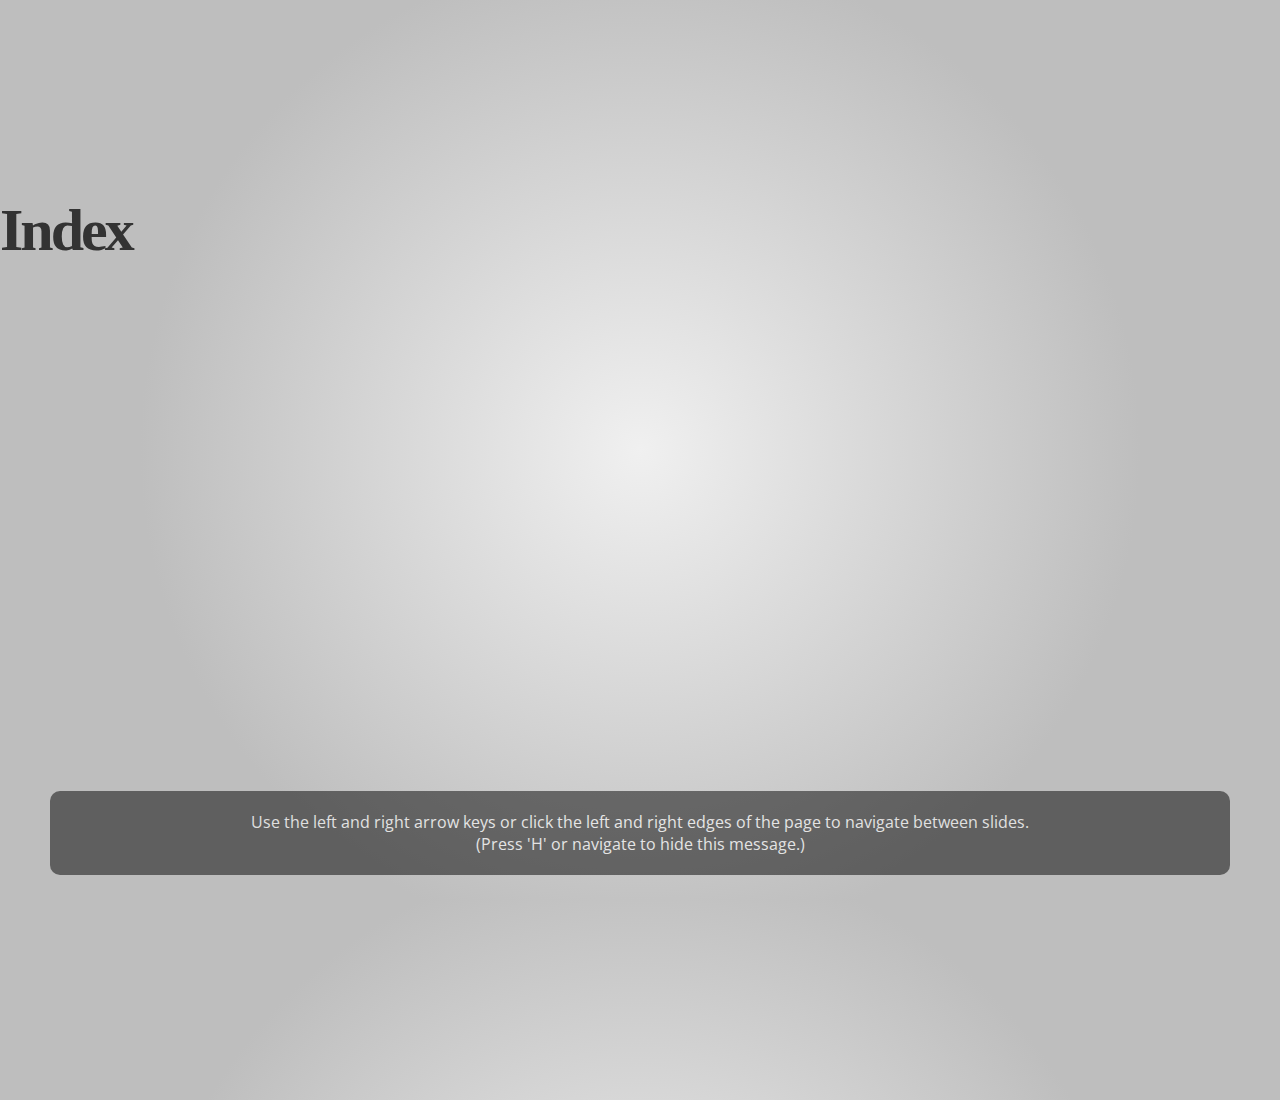
<file: genindex.html>
<!DOCTYPE html>
<html>
  <head>
    <title>Index</title>
    <meta name="description" content="PyCon JP 2017 の発表資料です。Pythonにおける並行/非同期処理を広く浅くまとめて紹介します。本セッションでは並行/非同期処理に触れる際に頻出するトピックを Pythonコード/ライブラリの話を交えながら、紹介していきます。" >
    <link rel="canonical" href="https://tell-k.github.io/pyconjp2017" >
    <script>
      var notesEnabled =false;
      var sections = [];
      var titleNotes = [];
    </script>
    <meta charset='utf-8'>

    <meta property="og:title" content="Index">
    <meta property="og:description" content="PyCon JP 2017 の発表資料です。Pythonにおける並行/非同期処理を広く浅くまとめて紹介します。本セッションでは並行/非同期処理に触れる際に頻出するトピックを Pythonコード/ライブラリの話を交えながら、紹介していきます。">
    <meta property="og:image" content="https://tell-k.github.io/pyconjp2017/_static/img/ogp.png">
    <meta property="og:url" content="https://tell-k.github.io/pyconjp2017">
    <meta property="og:site_name" content="github">
    <meta property="og:type" content="article">
    <meta property="article:author" content="https://github.com/tell-k">

    <meta name="twitter:title" content="Index">
    <meta name="twitter:description" content="PyCon JP 2017 の発表資料です。Pythonにおける並行/非同期処理を広く浅くまとめて紹介します。本セッションでは並行/非同期処理に触れる際に頻出するトピックを Pythonコード/ライブラリの話を交えながら、紹介していきます。">
    <meta name="twitter:image" content="https://tell-k.github.io/pyconjp2017/_static/img/ogp.png">
    <meta name="twitter:card" content="summary_large_image"">
    <meta name="twitter:site" content="@github">
    <meta name="twitter:creator" content="@tell_k">

    <link rel="stylesheet" href="_static/pygments.css" type="text/css" />
    <link rel="stylesheet" href="_static/css/notes.css" type="text/css" />
      <script type="text/javascript" src="_static/jquery.js"></script>
      <script type="text/javascript" src="_static/underscore.js"></script>
      <script type="text/javascript" src="_static/language_data.js"></script>
    <script>
    </script>
  </head>
  <body style='display: none'>
    

<h1 id="index">Index</h1>

<div class="genindex-jumpbox">
 
</div>


  </body>
  <div id="help">
      Use the left and right arrow keys or click the left and right
      edges of the page to navigate between slides.<br>
      (Press 'H' or navigate to hide this message.)
  </div>
  <script type="text/javascript" src="_static/js/init.js"></script>
  <script type="text/javascript" src="_static/js/notes.js"></script>
  <script type="text/javascript" src="_static/js/slides.js"></script>
</html>
</file>
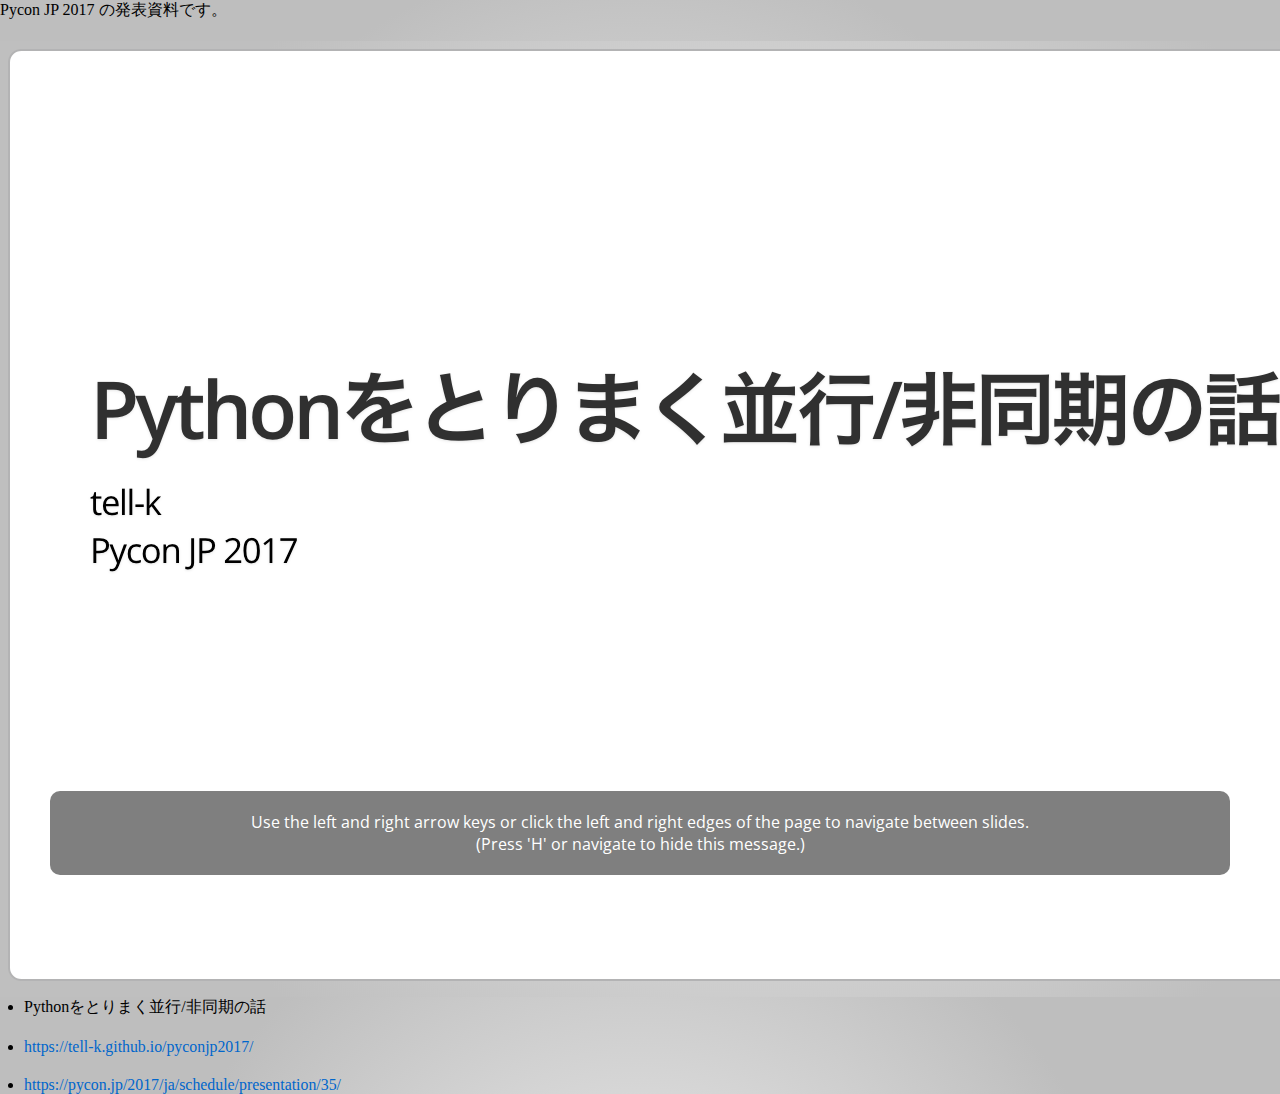
<file: README.html>
<!DOCTYPE html>
<html>
  <head>
    <title>&lt;no title&gt;</title>
    <meta name="description" content="PyCon JP 2017 の発表資料です。Pythonにおける並行/非同期処理を広く浅くまとめて紹介します。本セッションでは並行/非同期処理に触れる際に頻出するトピックを Pythonコード/ライブラリの話を交えながら、紹介していきます。" >
    <link rel="canonical" href="https://tell-k.github.io/pyconjp2017" >
    <script>
      var notesEnabled =false;
      var sections = [];
      var titleNotes = [];
    </script>
    <meta charset='utf-8'>

    <meta property="og:title" content="&lt;no title&gt;">
    <meta property="og:description" content="PyCon JP 2017 の発表資料です。Pythonにおける並行/非同期処理を広く浅くまとめて紹介します。本セッションでは並行/非同期処理に触れる際に頻出するトピックを Pythonコード/ライブラリの話を交えながら、紹介していきます。">
    <meta property="og:image" content="https://tell-k.github.io/pyconjp2017/_static/img/ogp.png">
    <meta property="og:url" content="https://tell-k.github.io/pyconjp2017">
    <meta property="og:site_name" content="github">
    <meta property="og:type" content="article">
    <meta property="article:author" content="https://github.com/tell-k">

    <meta name="twitter:title" content="&lt;no title&gt;">
    <meta name="twitter:description" content="PyCon JP 2017 の発表資料です。Pythonにおける並行/非同期処理を広く浅くまとめて紹介します。本セッションでは並行/非同期処理に触れる際に頻出するトピックを Pythonコード/ライブラリの話を交えながら、紹介していきます。">
    <meta name="twitter:image" content="https://tell-k.github.io/pyconjp2017/_static/img/ogp.png">
    <meta name="twitter:card" content="summary_large_image"">
    <meta name="twitter:site" content="@github">
    <meta name="twitter:creator" content="@tell_k">

    <link rel="stylesheet" href="_static/pygments.css" type="text/css" />
    <link rel="stylesheet" href="_static/css/notes.css" type="text/css" />
      <script type="text/javascript" src="_static/jquery.js"></script>
      <script type="text/javascript" src="_static/underscore.js"></script>
      <script type="text/javascript" src="_static/language_data.js"></script>
    <script>
    </script>
  </head>
  <body style='display: none'>
    
  <p>Pycon JP 2017 の発表資料です。</p>
<img alt="https://tell-k.github.io/pyconjp2017/_static/img/ogp.png" src="https://tell-k.github.io/pyconjp2017/_static/img/ogp.png" />
<ul class="simple">
<li><p>Pythonをとりまく並行/非同期の話</p></li>
<li><p><a class="reference external" href="https://tell-k.github.io/pyconjp2017/">https://tell-k.github.io/pyconjp2017/</a></p></li>
<li><p><a class="reference external" href="https://pycon.jp/2017/ja/schedule/presentation/35/">https://pycon.jp/2017/ja/schedule/presentation/35/</a></p></li>
</ul>


  </body>
  <div id="help">
      Use the left and right arrow keys or click the left and right
      edges of the page to navigate between slides.<br>
      (Press 'H' or navigate to hide this message.)
  </div>
  <script type="text/javascript" src="_static/js/init.js"></script>
  <script type="text/javascript" src="_static/js/notes.js"></script>
  <script type="text/javascript" src="_static/js/slides.js"></script>
</html>
</file>
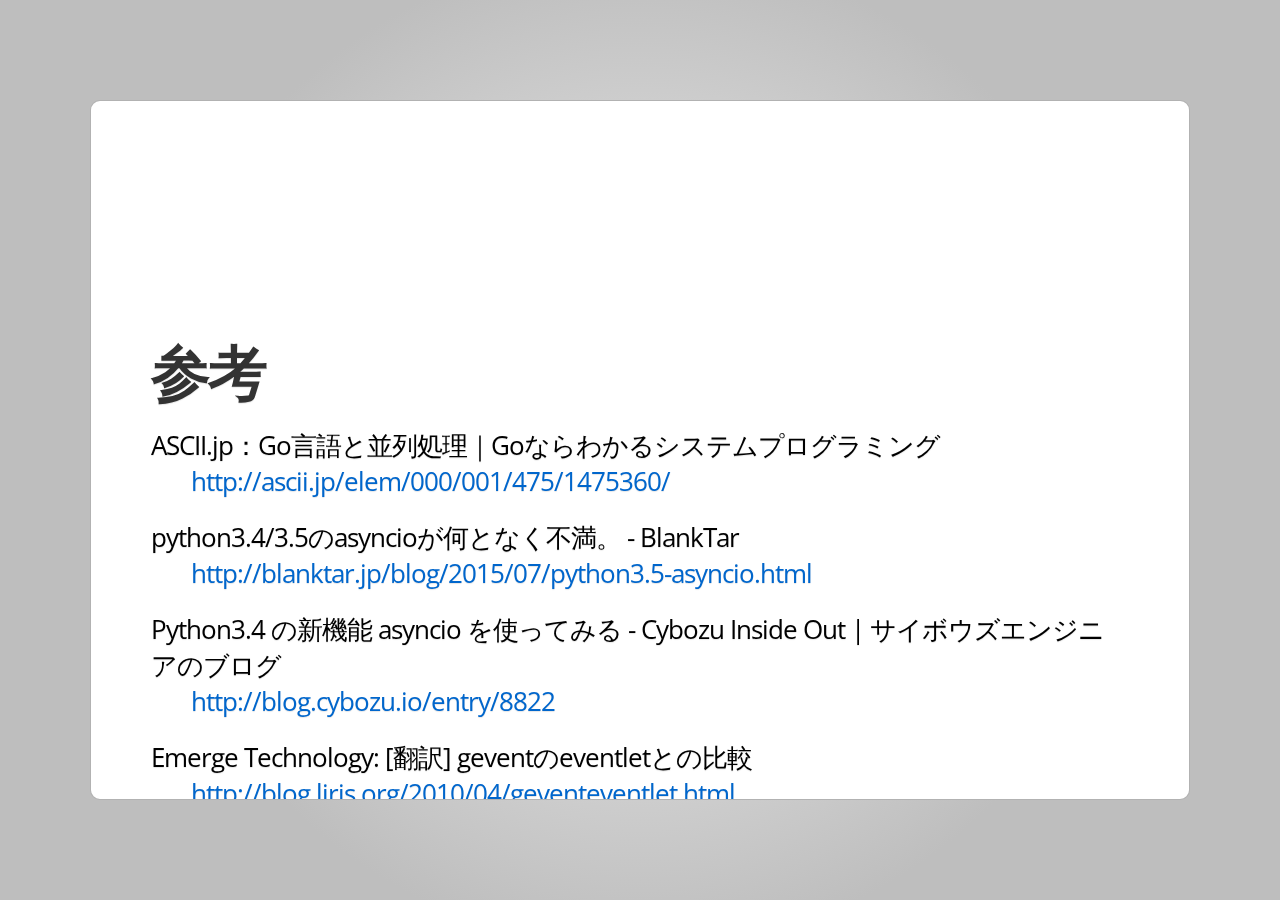
<file: reference.html>
<!DOCTYPE html>
<html>
  <head>
    <title>参考</title>
    <meta name="description" content="PyCon JP 2017 の発表資料です。Pythonにおける並行/非同期処理を広く浅くまとめて紹介します。本セッションでは並行/非同期処理に触れる際に頻出するトピックを Pythonコード/ライブラリの話を交えながら、紹介していきます。" >
    <link rel="canonical" href="https://tell-k.github.io/pyconjp2017" >
    <script>
      var notesEnabled =false;
      var sections = [];
      var titleNotes = [];
    </script>
    <meta charset='utf-8'>

    <meta property="og:title" content="参考">
    <meta property="og:description" content="PyCon JP 2017 の発表資料です。Pythonにおける並行/非同期処理を広く浅くまとめて紹介します。本セッションでは並行/非同期処理に触れる際に頻出するトピックを Pythonコード/ライブラリの話を交えながら、紹介していきます。">
    <meta property="og:image" content="https://tell-k.github.io/pyconjp2017/_static/img/ogp.png">
    <meta property="og:url" content="https://tell-k.github.io/pyconjp2017">
    <meta property="og:site_name" content="github">
    <meta property="og:type" content="article">
    <meta property="article:author" content="https://github.com/tell-k">

    <meta name="twitter:title" content="参考">
    <meta name="twitter:description" content="PyCon JP 2017 の発表資料です。Pythonにおける並行/非同期処理を広く浅くまとめて紹介します。本セッションでは並行/非同期処理に触れる際に頻出するトピックを Pythonコード/ライブラリの話を交えながら、紹介していきます。">
    <meta name="twitter:image" content="https://tell-k.github.io/pyconjp2017/_static/img/ogp.png">
    <meta name="twitter:card" content="summary_large_image"">
    <meta name="twitter:site" content="@github">
    <meta name="twitter:creator" content="@tell_k">

    <link rel="stylesheet" href="_static/pygments.css" type="text/css" />
    <link rel="stylesheet" href="_static/css/notes.css" type="text/css" />
      <script type="text/javascript" src="_static/jquery.js"></script>
      <script type="text/javascript" src="_static/underscore.js"></script>
      <script type="text/javascript" src="_static/language_data.js"></script>
    <script>
    </script>
  </head>
  <body style='display: none'>
    
  <div class="section" id="id1">
<h1>参考<a class="headerlink" href="#id1" title="Permalink to this headline">¶</a></h1>
<dl class="simple">
<dt>ASCII.jp：Go言語と並列処理｜Goならわかるシステムプログラミング</dt><dd><p><a class="reference external" href="http://ascii.jp/elem/000/001/475/1475360/">http://ascii.jp/elem/000/001/475/1475360/</a></p>
</dd>
<dt>python3.4/3.5のasyncioが何となく不満。 - BlankTar</dt><dd><p><a class="reference external" href="http://blanktar.jp/blog/2015/07/python3.5-asyncio.html">http://blanktar.jp/blog/2015/07/python3.5-asyncio.html</a></p>
</dd>
<dt>Python3.4 の新機能 asyncio を使ってみる - Cybozu Inside Out | サイボウズエンジニアのブログ</dt><dd><p><a class="reference external" href="http://blog.cybozu.io/entry/8822">http://blog.cybozu.io/entry/8822</a></p>
</dd>
<dt>Emerge Technology: [翻訳] geventのeventletとの比較</dt><dd><p><a class="reference external" href="http://blog.liris.org/2010/04/geventeventlet.html">http://blog.liris.org/2010/04/geventeventlet.html</a></p>
</dd>
<dt>I/Oを多重化するためのシステムコール(select, poll, epoll, kqueue) - $shibayu36-&gt;blog;</dt><dd><p><a class="reference external" href="http://blog.shibayu36.org/entry/20120101/1325418188">http://blog.shibayu36.org/entry/20120101/1325418188</a></p>
</dd>
<dt>ノンブロッキングI/Oと非同期I/Oの違いを理解する – PAYFORWARD</dt><dd><p><a class="reference external" href="http://blog.takanabe.tokyo/2015/03/26/240/">http://blog.takanabe.tokyo/2015/03/26/240/</a></p>
</dd>
<dt>2015年Webサーバアーキテクチャ序論 - ゆううきブログ</dt><dd><p><a class="reference external" href="http://blog.yuuk.io/entry/2015-webserver-architecture">http://blog.yuuk.io/entry/2015-webserver-architecture</a></p>
</dd>
<dt>どこまで速くできる？ 達人に学ぶPython超高速データ分析～PyData.Tokyo Meetup #4イベントレポート (1/3)：CodeZine（コードジン）</dt><dd><p><a class="reference external" href="https://codezine.jp/article/detail/8687">https://codezine.jp/article/detail/8687</a></p>
</dd>
<dt>Node.jsと非同期I/Oと混乱した私 - shutdown -r now</dt><dd><p><a class="reference external" href="http://d.hatena.ne.jp/forest1040/20110407/1302150936">http://d.hatena.ne.jp/forest1040/20110407/1302150936</a></p>
</dd>
<dt>Pythonで__slots__を使ってメモリを節約 - 西尾泰和のはてなダイアリー</dt><dd><p><a class="reference external" href="http://d.hatena.ne.jp/nishiohirokazu/20121016/1350381252">http://d.hatena.ne.jp/nishiohirokazu/20121016/1350381252</a></p>
</dd>
<dt>pythonで単一プロセス内でマルチスレッドを実行しても対して速くならない… - Yahoo!知恵袋</dt><dd><p><a class="reference external" href="http://detail.chiebukuro.yahoo.co.jp/qa/question_detail/q11114864466">http://detail.chiebukuro.yahoo.co.jp/qa/question_detail/q11114864466</a></p>
</dd>
<dt>async await の仕組みについて、 yield from から await へと見ていく.ipynb · GitHub</dt><dd><p><a class="reference external" href="https://gist.github.com/nakamuray/13be3471ebed1e6845f2a3499e7e9575">https://gist.github.com/nakamuray/13be3471ebed1e6845f2a3499e7e9575</a></p>
</dd>
<dt>GitHub - c-bata/concurrency-in-python: 神戸Pythonの会 ハンズオン資料</dt><dd><p><a class="reference external" href="https://github.com/c-bata/concurrency-in-python">https://github.com/c-bata/concurrency-in-python</a></p>
</dd>
<dt>プロセス、スレッド、ファイバ、タスク、ジョブ、違いを整理してみよう - Schi Heil と叫ぶために</dt><dd><p><a class="reference external" href="http://hiroakiuno.hatenablog.com/entry/20070316/p1">http://hiroakiuno.hatenablog.com/entry/20070316/p1</a></p>
</dd>
<dt>グローバルインタプリタロック(GIL)とは</dt><dd><p><a class="reference external" href="http://hivecolor.com/id/162">http://hivecolor.com/id/162</a></p>
</dd>
<dt>NumPyから最高のパフォーマンスを得る方法 - keisukeのブログ</dt><dd><p><a class="reference external" href="http://kaisk.hatenadiary.com/entry/2015/02/19/224531">http://kaisk.hatenadiary.com/entry/2015/02/19/224531</a></p>
</dd>
<dt>node.jsを支えるlibuvのチュートリアル”uvbook” :イントロダクション - 自由課題</dt><dd><p><a class="reference external" href="http://kimitok.hateblo.jp/entry/2014/03/30/184849">http://kimitok.hateblo.jp/entry/2014/03/30/184849</a></p>
</dd>
<dt>I don’t understand Python’s Asyncio | Armin Ronacher’s Thoughts and Writings</dt><dd><p><a class="reference external" href="http://lucumr.pocoo.org/2016/10/30/i-dont-understand-asyncio/">http://lucumr.pocoo.org/2016/10/30/i-dont-understand-asyncio/</a></p>
</dd>
<dt>pyuvと戯れる - Keep on moving</dt><dd><p><a class="reference external" href="http://masahito.hatenablog.com/entry/20111225/1324829078">http://masahito.hatenablog.com/entry/20111225/1324829078</a></p>
</dd>
<dt>Python asyncio: Future, Task and the Event Loop | Abu Ashraf Masnun</dt><dd><p><a class="reference external" href="http://masnun.com/2015/11/20/python-asyncio-future-task-and-the-event-loop.html">http://masnun.com/2015/11/20/python-asyncio-future-task-and-the-event-loop.html</a></p>
</dd>
<dt>Gevent チュートリアル</dt><dd><p><a class="reference external" href="http://methane.github.io/gevent-tutorial-ja/">http://methane.github.io/gevent-tutorial-ja/</a></p>
</dd>
<dt>Gevent</dt><dd><p><a class="reference external" href="http://methane.github.io/pyconjp2012-gevent-slide/#slide45">http://methane.github.io/pyconjp2012-gevent-slide/#slide45</a></p>
</dd>
<dt>Python の threading.Thread を試してみる | CUBE SUGAR STORAGE</dt><dd><p><a class="reference external" href="http://momijiame.tumblr.com/post/38149309923/python-%E3%81%AE-threadingthread-%E3%82%92%E8%A9%A6%E3%81%97%E3%81%A6%E3%81%BF%E3%82%8B">http://momijiame.tumblr.com/post/38149309923/python-%E3%81%AE-threadingthread-%E3%82%92%E8%A9%A6%E3%81%97%E3%81%A6%E3%81%BF%E3%82%8B</a></p>
</dd>
<dt>Pythonにおける並行処理プログラミング入門 - MyEnigma</dt><dd><p><a class="reference external" href="http://myenigma.hatenablog.com/entry/2016/04/09/184215">http://myenigma.hatenablog.com/entry/2016/04/09/184215</a></p>
</dd>
<dt>libeventとは - NeiNeigh’s blog</dt><dd><p><a class="reference external" href="http://neineigh.hatenablog.com/entry/2013/09/14/204723">http://neineigh.hatenablog.com/entry/2013/09/14/204723</a></p>
</dd>
<dt>Pythonで少なくメモリを使用する方法 - のんびりしているエンジニアの日記</dt><dd><p><a class="reference external" href="http://nonbiri-tereka.hatenablog.com/entry/2016/01/03/230429">http://nonbiri-tereka.hatenablog.com/entry/2016/01/03/230429</a></p>
</dd>
<dt>asyncioを用いたpythonの高速なスクレイピング | プログラミング | POSTD</dt><dd><p><a class="reference external" href="http://postd.cc/fast-scraping-in-python-with-asyncio/">http://postd.cc/fast-scraping-in-python-with-asyncio/</a></p>
</dd>
<dt>イベントループなしでのハイパフォーマンス – C10K問題へのGoの回答 | プログラミング | POSTD</dt><dd><p><a class="reference external" href="http://postd.cc/performance-without-the-event-loop/">http://postd.cc/performance-without-the-event-loop/</a></p>
</dd>
<dt>Pythonのジェネレータ、コルーチン、ネイティブコルーチン、そしてasync/await | プログラミング | POSTD</dt><dd><p><a class="reference external" href="http://postd.cc/python-generators-coroutines-native-coroutines-and-async-await/">http://postd.cc/python-generators-coroutines-native-coroutines-and-async-await/</a></p>
</dd>
<dt>Pythonや機械学習、そして言語の競争について – 極めて主観的な見地から | コンピュータサイエンス | POSTD</dt><dd><p><a class="reference external" href="http://postd.cc/python-machine-learning-and-language-wars-a-highly-subjective-point-of-view/">http://postd.cc/python-machine-learning-and-language-wars-a-highly-subjective-point-of-view/</a></p>
</dd>
<dt>開発者がビッグデータ分析にPythonを使う時によくやる間違い | プログラミング | POSTD</dt><dd><p><a class="reference external" href="http://postd.cc/top-mistakes-python-big-data-analytics/">http://postd.cc/top-mistakes-python-big-data-analytics/</a></p>
</dd>
<dt>Awesome Python：素晴らしい Python フレームワーク・ライブラリ・ソフトウェア・リソースの数々 - Qiita</dt><dd><p><a class="reference external" href="http://qiita.com/h_network21/items/34c91d4ee0b54bd7cb8b">http://qiita.com/h_network21/items/34c91d4ee0b54bd7cb8b</a></p>
</dd>
<dt>PythonとJythonにおけるマルチスレッド処理の違い - Qiita</dt><dd><p><a class="reference external" href="http://qiita.com/hashiwa/items/ce4df4f2ee1bbd1458bc">http://qiita.com/hashiwa/items/ce4df4f2ee1bbd1458bc</a></p>
</dd>
<dt>libev まとめ - Qiita</dt><dd><p><a class="reference external" href="http://qiita.com/janus_wel/items/51bbd7517ab237a0b65c">http://qiita.com/janus_wel/items/51bbd7517ab237a0b65c</a></p>
</dd>
<dt>マルチスレッド/プロセスまとめ（Ruby編） - Qiita</dt><dd><p><a class="reference external" href="http://qiita.com/masashi127/items/b186bbf20b4c9632cc86">http://qiita.com/masashi127/items/b186bbf20b4c9632cc86</a></p>
</dd>
<dt>お探しのページは見つかりません。(404: Not Found) - Qiita</dt><dd><p><a class="reference external" href="http://qiita.com/tnarihi/items/a0dfb43fa989c3c8fc55">http://qiita.com/tnarihi/items/a0dfb43fa989c3c8fc55</a></p>
</dd>
<dt>Python3.5のasync/awaitを使ってスクレイピング - Qiita</dt><dd><p><a class="reference external" href="http://qiita.com/yasunori/items/03229bfa161e6dc2ea61">http://qiita.com/yasunori/items/03229bfa161e6dc2ea61</a></p>
</dd>
<dt>雨の中、Cを書かずにPythonで並列計算をする人間がいてもいい。自由とはそういうものだ。 - Qiita</dt><dd><p><a class="reference external" href="http://qiita.com/yubais/items/5a9d91fe03fe715b21d0">http://qiita.com/yubais/items/5a9d91fe03fe715b21d0</a></p>
</dd>
<dt>Pythonのメモリ使用量を減らすポイント - Qiita</dt><dd><p><a class="reference external" href="http://qiita.com/yukinoi/items/59d43a3ee207c8aad35b">http://qiita.com/yukinoi/items/59d43a3ee207c8aad35b</a></p>
</dd>
<dt>Python 3.6 Release Party async 関連 // Speaker Deck</dt><dd><p><a class="reference external" href="https://speakerdeck.com/t2y/python-3-dot-6-release-party-async-guan-lian">https://speakerdeck.com/t2y/python-3-dot-6-release-party-async-guan-lian</a></p>
</dd>
<dt>multithreading - Multiprocessing vs Threading Python - Stack Overflow</dt><dd><p><a class="reference external" href="http://stackoverflow.com/questions/3044580/multiprocessing-vs-threading-python">http://stackoverflow.com/questions/3044580/multiprocessing-vs-threading-python</a></p>
</dd>
<dt>python で同期的なコードの中で asyncio な処理を実行したい - memo</dt><dd><p><a class="reference external" href="http://u7fa9.org/memo/HEAD/archives/2016-01/2016-01-27.rst">http://u7fa9.org/memo/HEAD/archives/2016-01/2016-01-27.rst</a></p>
</dd>
<dt>Background tasks in Python 3.5 | Curious Efficiency</dt><dd><p><a class="reference external" href="http://www.curiousefficiency.org/posts/2015/07/asyncio-background-calls.html">http://www.curiousefficiency.org/posts/2015/07/asyncio-background-calls.html</a></p>
</dd>
<dt>Interactive Python Thread Visualization [dabeaz]</dt><dd><p><a class="reference external" href="http://www.dabeaz.com/GIL/gilvis/">http://www.dabeaz.com/GIL/gilvis/</a></p>
</dd>
<dt>Unknown Title</dt><dd><p><a class="reference external" href="http://www.dabeaz.com/python/GIL.pdf">http://www.dabeaz.com/python/GIL.pdf</a></p>
</dd>
<dt>Exploring Python 3’s Asyncio by Example | Giant Flying Saucer</dt><dd><p><a class="reference external" href="http://www.giantflyingsaucer.com/blog/?p=5557">http://www.giantflyingsaucer.com/blog/?p=5557</a></p>
</dd>
<dt>動的言語総まとめ<span class="classifier">PythonのGILが徹底改善されるも廃止はされない。SqueakがAndroidに移植された。</span></dt><dd><p><a class="reference external" href="https://www.infoq.com/jp/news/2010/01/new-python-gil-squeak-on-android">https://www.infoq.com/jp/news/2010/01/new-python-gil-squeak-on-android</a></p>
</dd>
<dt>PEP 380 – Syntax for Delegating to a Subgenerator | Python.org</dt><dd><p><a class="reference external" href="https://www.python.org/dev/peps/pep-0380/">https://www.python.org/dev/peps/pep-0380/</a></p>
</dd>
<dt>PEP 492 – Coroutines with async and await syntax | Python.org</dt><dd><p><a class="reference external" href="https://www.python.org/dev/peps/pep-0492/">https://www.python.org/dev/peps/pep-0492/</a></p>
</dd>
<dt>PEP 3153 – Asynchronous IO support | Python.org</dt><dd><p><a class="reference external" href="https://www.python.org/dev/peps/pep-3153/">https://www.python.org/dev/peps/pep-3153/</a></p>
</dd>
<dt>PEP 3156 – Asynchronous IO Support Rebooted: the “asyncio” Module | Python.org</dt><dd><p><a class="reference external" href="https://www.python.org/dev/peps/pep-3156/">https://www.python.org/dev/peps/pep-3156/</a></p>
</dd>
<dt>Pythonによる非同期プログラミング入門</dt><dd><p><a class="reference external" href="http://www.slideshare.net/checkpoint77/python-39105106">http://www.slideshare.net/checkpoint77/python-39105106</a></p>
</dd>
<dt>[Python] マルチプロセスな処理を実装して、処理を高速化する - YoheiM .NET</dt><dd><p><a class="reference external" href="http://www.yoheim.net/blog.php?q=20170601">http://www.yoheim.net/blog.php?q=20170601</a></p>
</dd>
<dt>PANDAS RELEASING THE GIL</dt><dd><p><a class="reference external" href="https://www.continuum.io/content/pandas-releasing-gil">https://www.continuum.io/content/pandas-releasing-gil</a></p>
</dd>
<dt>今さらPython3 (72) - 並行処理 multiprocessing vs threading - Deutschina’s Tech Diary</dt><dd><p><a class="reference external" href="http://deutschina.hatenablog.com/entry/2016/02/18/013000">http://deutschina.hatenablog.com/entry/2016/02/18/013000</a></p>
</dd>
<dt>今さらPython3 (72) - 並行処理 multiprocessing vs threading - Deutschina’s Tech Diary</dt><dd><p><a class="reference external" href="http://deutschina.hatenablog.com/entry/2016/02/18/013000">http://deutschina.hatenablog.com/entry/2016/02/18/013000</a></p>
</dd>
<dt>scikit learn - Imputer on some Dataframe columns in Python - Stack Overflow</dt><dd><p><a class="reference external" href="https://stackoverflow.com/questions/38584184/imputer-on-some-dataframe-columns-in-python">https://stackoverflow.com/questions/38584184/imputer-on-some-dataframe-columns-in-python</a></p>
</dd>
<dt>魅力的なPython: Pythonジェネレーターで「無重量スレッド」を実装する</dt><dd><p><a class="reference external" href="https://www.ibm.com/developerworks/jp/linux/library/l-pythrd/index.html">https://www.ibm.com/developerworks/jp/linux/library/l-pythrd/index.html</a></p>
</dd>
<dt>Blog Alpha Networking: Cのselect、epollを使ったI/O多重化</dt><dd><p><a class="reference external" href="http://alpha-netzilla.blogspot.jp/2017/01/io-multiplexing.html">http://alpha-netzilla.blogspot.jp/2017/01/io-multiplexing.html</a></p>
</dd>
<dt>GitHub - libuv/libuv: Cross-platform asynchronous I/O</dt><dd><p><a class="reference external" href="https://github.com/libuv/libuv">https://github.com/libuv/libuv</a></p>
</dd>
<dt>Emerge Technology: [翻訳] geventのeventletとの比較</dt><dd><p><a class="reference external" href="http://blog.liris.org/2010/04/geventeventlet.html">http://blog.liris.org/2010/04/geventeventlet.html</a></p>
</dd>
<dt>Blog Alpha Networking: Cのselect、epollを使ったI/O多重化</dt><dd><p><a class="reference external" href="http://alpha-netzilla.blogspot.jp/2017/01/io-multiplexing.html">http://alpha-netzilla.blogspot.jp/2017/01/io-multiplexing.html</a></p>
</dd>
<dt>非同期とノンブロッキングとあと何か | κeenのHappy Hacκing Blog</dt><dd><p><a class="reference external" href="http://keens.github.io/blog/2017/05/19/hidoukitononburokkingutoatonanika/">http://keens.github.io/blog/2017/05/19/hidoukitononburokkingutoatonanika/</a></p>
</dd>
<dt>非同期ＩＯ周りの話 - Togetter</dt><dd><p><a class="reference external" href="https://togetter.com/li/136290">https://togetter.com/li/136290</a></p>
</dd>
<dt>何とかなるかも</dt><dd><p><a class="reference external" href="http://d.hatena.ne.jp/masu_mi/20121124/1353780953">http://d.hatena.ne.jp/masu_mi/20121124/1353780953</a></p>
</dd>
<dt>CPythonのgrennlet(グリーンスレッド)の実装について - mfumiの日記</dt><dd><p><a class="reference external" href="http://d.hatena.ne.jp/mFumi/20140429/1398781151">http://d.hatena.ne.jp/mFumi/20140429/1398781151</a></p>
</dd>
<dt>CPythonのgrennlet(グリーンスレッド)の実装について - mfumiの日記</dt><dd><p><a class="reference external" href="http://d.hatena.ne.jp/mFumi/20140429/1398781151">http://d.hatena.ne.jp/mFumi/20140429/1398781151</a></p>
</dd>
<dt>Python3.5で実装されたasync/awaitを使って軽量スレッドの性能ベンチマーク - Qiita</dt><dd><p><a class="reference external" href="http://qiita.com/haminiku/items/0aaf87e9a52ed41b60a7">http://qiita.com/haminiku/items/0aaf87e9a52ed41b60a7</a></p>
</dd>
<dt>python の asyncio について調べる - memo</dt><dd><p><a class="reference external" href="https://u7fa9.org/memo/HEAD/archives/2016-05/2016-05-29.rst">https://u7fa9.org/memo/HEAD/archives/2016-05/2016-05-29.rst</a></p>
</dd>
<dt>Pythonでconcurrent.futuresを使った並列タスク実行 - Qiita</dt><dd><p><a class="reference external" href="http://qiita.com/tag1216/items/db5adcf1ddcb67cfefc8">http://qiita.com/tag1216/items/db5adcf1ddcb67cfefc8</a></p>
</dd>
<dt>ネットワークプログラムのI/O戦略 - sdyuki-devel</dt><dd><p><a class="reference external" href="http://d.hatena.ne.jp/sdyuki/20090624/1245845216">http://d.hatena.ne.jp/sdyuki/20090624/1245845216</a></p>
</dd>
<dt>Python: ソケットプログラミングのアーキテクチャパターン - CUBE SUGAR CONTAINER</dt><dd><p><a class="reference external" href="http://blog.amedama.jp/entry/2017/03/29/080000">http://blog.amedama.jp/entry/2017/03/29/080000</a></p>
</dd>
<dt>Node.jsと非同期I/Oと混乱した私 - shutdown -r now</dt><dd><p><a class="reference external" href="http://d.hatena.ne.jp/forest1040/20110407/1302150936">http://d.hatena.ne.jp/forest1040/20110407/1302150936</a></p>
</dd>
<dt>Pythonの非同期通信（asyncioモジュール）入門を書きました - ゆくゆくは有へと</dt><dd><p><a class="reference external" href="http://iuk.hateblo.jp/entry/2017/01/27/173449#f-95341427">http://iuk.hateblo.jp/entry/2017/01/27/173449#f-95341427</a></p>
</dd>
<dt>node.jsを支えるlibuvのチュートリアル”uvbook” :基礎 - 自由課題</dt><dd><p><a class="reference external" href="http://kimitok.hateblo.jp/entry/2014/03/30/185544">http://kimitok.hateblo.jp/entry/2014/03/30/185544</a></p>
</dd>
<dt>node.jsを支えるlibuvのチュートリアル”uvbook” :イントロダクション - 自由課題</dt><dd><p><a class="reference external" href="http://kimitok.hateblo.jp/entry/2014/03/30/184849">http://kimitok.hateblo.jp/entry/2014/03/30/184849</a></p>
</dd>
<dt>Node.jsのイベントループを理解する | プログラミング | POSTD</dt><dd><p><a class="reference external" href="http://postd.cc/understanding-the-nodejs-event-loop/">http://postd.cc/understanding-the-nodejs-event-loop/</a></p>
</dd>
<dt>Perl 非同期プログラミング</dt><dd><p><a class="reference external" href="https://www.slideshare.net/lestrrat/perl-4925529">https://www.slideshare.net/lestrrat/perl-4925529</a></p>
</dd>
<dt>GitHub - AndreLouisCaron/a-tale-of-event-loops: Notes describing my understanding of how modern Python event loops work</dt><dd><p><a class="reference external" href="https://github.com/AndreLouisCaron/a-tale-of-event-loops">https://github.com/AndreLouisCaron/a-tale-of-event-loops</a></p>
</dd>
<dt>Frequently Asked Questions — PyPy documentation</dt><dd><p><a class="reference external" href="http://doc.pypy.org/en/latest/faq.html#does-pypy-have-a-gil-why">http://doc.pypy.org/en/latest/faq.html#does-pypy-have-a-gil-why</a></p>
</dd>
<dt>18.5.3. タスクとコルーチン — Python 3.6.4 ドキュメント</dt><dd><p><a class="reference external" href="https://docs.python.org/ja/3/library/asyncio-task.html">https://docs.python.org/ja/3/library/asyncio-task.html</a></p>
</dd>
<dt>Pythonによる非同期プログラミング入門</dt><dd><p><a class="reference external" href="https://www.slideshare.net/checkpoint77/python-39105106">https://www.slideshare.net/checkpoint77/python-39105106</a></p>
</dd>
<dt>Why use asyncio? — Asyncio Documentation 0.0 documentation</dt><dd><p><a class="reference external" href="http://asyncio.readthedocs.io/en/latest/why_asyncio.html">http://asyncio.readthedocs.io/en/latest/why_asyncio.html</a></p>
</dd>
<dt>次世代標準非同期I/Oフレームワーク asyncio (Tulip) - methaneのブログ</dt><dd><p><a class="reference external" href="http://methane.hatenablog.jp/entry/2013/12/04/%E6%AC%A1%E4%B8%96%E4%BB%A3%E6%A8%99%E6%BA%96%E9%9D%9E%E5%90%8C%E6%9C%9FI/O%E3%83%95%E3%83%AC%E3%83%BC%E3%83%A0%E3%83%AF%E3%83%BC%E3%82%AF_asyncio_%28Tulip%29">http://methane.hatenablog.jp/entry/2013/12/04/%E6%AC%A1%E4%B8%96%E4%BB%A3%E6%A8%99%E6%BA%96%E9%9D%9E%E5%90%8C%E6%9C%9FI/O%E3%83%95%E3%83%AC%E3%83%BC%E3%83%A0%E3%83%AF%E3%83%BC%E3%82%AF_asyncio_%28Tulip%29</a></p>
</dd>
<dt>何とかなるかも</dt><dd><p><a class="reference external" href="http://d.hatena.ne.jp/masu_mi/20121124/1353780953">http://d.hatena.ne.jp/masu_mi/20121124/1353780953</a></p>
</dd>
<dt>greenlet: Lightweight concurrent programming — greenlet 0.4.0 documentation</dt><dd><p><a class="reference external" href="https://greenlet.readthedocs.io/en/latest/">https://greenlet.readthedocs.io/en/latest/</a></p>
</dd>
<dt>UV - libuv binding for Perl - SSSSLIDE</dt><dd><p><a class="reference external" href="http://sssslide.com/speakerdeck.com/typester/uv-libuv-binding-for-perl">http://sssslide.com/speakerdeck.com/typester/uv-libuv-binding-for-perl</a></p>
</dd>
<dt>Welcome to pyuv’s documentation! — pyuv 1.4.0 documentation</dt><dd><p><a class="reference external" href="https://pyuv.readthedocs.io/en/v1.x/">https://pyuv.readthedocs.io/en/v1.x/</a></p>
</dd>
<dt>libeioのサンプルコード - shutdown -r now</dt><dd><p><a class="reference external" href="http://d.hatena.ne.jp/forest1040/20110407/1302153250">http://d.hatena.ne.jp/forest1040/20110407/1302153250</a></p>
</dd>
<dt>Gevent チュートリアル</dt><dd><p><a class="reference external" href="http://methane.github.io/gevent-tutorial-ja/">http://methane.github.io/gevent-tutorial-ja/</a></p>
</dd>
<dt>Coroが何故重要であるか - 金利0無利息キャッシング – キャッシングできます - subtech</dt><dd><p><a class="reference external" href="https://subtech.g.hatena.ne.jp/mala/20090916/1253113140">https://subtech.g.hatena.ne.jp/mala/20090916/1253113140</a></p>
</dd>
<dt>asyncioのloopをどうするかということについて考えてみた - podhmo’s diary</dt><dd><p><a class="reference external" href="http://pod.hatenablog.com/entry/2016/06/16/024151">http://pod.hatenablog.com/entry/2016/06/16/024151</a></p>
</dd>
</dl>
</div>


  </body>
  <div id="help">
      Use the left and right arrow keys or click the left and right
      edges of the page to navigate between slides.<br>
      (Press 'H' or navigate to hide this message.)
  </div>
  <script type="text/javascript" src="_static/js/init.js"></script>
  <script type="text/javascript" src="_static/js/notes.js"></script>
  <script type="text/javascript" src="_static/js/slides.js"></script>
</html>
</file>
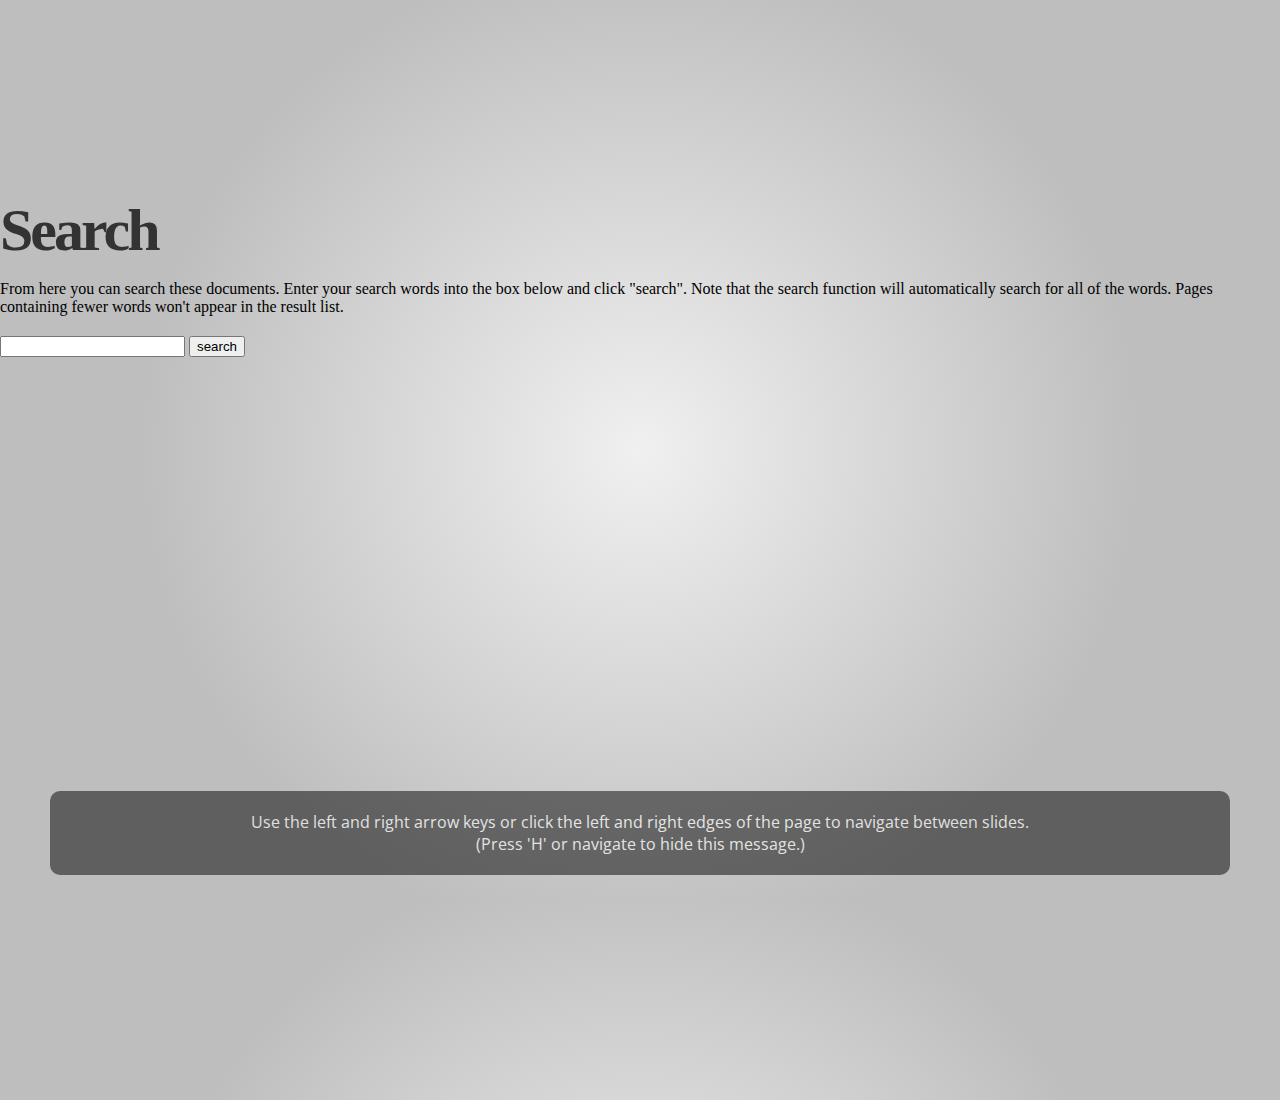
<file: search.html>
<!DOCTYPE html>
<html>
  <head>
    <title>Search</title>
    <meta name="description" content="PyCon JP 2017 の発表資料です。Pythonにおける並行/非同期処理を広く浅くまとめて紹介します。本セッションでは並行/非同期処理に触れる際に頻出するトピックを Pythonコード/ライブラリの話を交えながら、紹介していきます。" >
    <link rel="canonical" href="https://tell-k.github.io/pyconjp2017" >
    <script>
      var notesEnabled =false;
      var sections = [];
      var titleNotes = [];
    </script>
    <meta charset='utf-8'>

    <meta property="og:title" content="Search">
    <meta property="og:description" content="PyCon JP 2017 の発表資料です。Pythonにおける並行/非同期処理を広く浅くまとめて紹介します。本セッションでは並行/非同期処理に触れる際に頻出するトピックを Pythonコード/ライブラリの話を交えながら、紹介していきます。">
    <meta property="og:image" content="https://tell-k.github.io/pyconjp2017/_static/img/ogp.png">
    <meta property="og:url" content="https://tell-k.github.io/pyconjp2017">
    <meta property="og:site_name" content="github">
    <meta property="og:type" content="article">
    <meta property="article:author" content="https://github.com/tell-k">

    <meta name="twitter:title" content="Search">
    <meta name="twitter:description" content="PyCon JP 2017 の発表資料です。Pythonにおける並行/非同期処理を広く浅くまとめて紹介します。本セッションでは並行/非同期処理に触れる際に頻出するトピックを Pythonコード/ライブラリの話を交えながら、紹介していきます。">
    <meta name="twitter:image" content="https://tell-k.github.io/pyconjp2017/_static/img/ogp.png">
    <meta name="twitter:card" content="summary_large_image"">
    <meta name="twitter:site" content="@github">
    <meta name="twitter:creator" content="@tell_k">

    <link rel="stylesheet" href="_static/pygments.css" type="text/css" />
    <link rel="stylesheet" href="_static/css/notes.css" type="text/css" />
      <script type="text/javascript" src="_static/jquery.js"></script>
      <script type="text/javascript" src="_static/underscore.js"></script>
      <script type="text/javascript" src="_static/language_data.js"></script>
    <script>
    </script>
  </head>
  <body style='display: none'>
    
  <h1 id="search-documentation">Search</h1>
  <div id="fallback" class="admonition warning">
  <script type="text/javascript">$('#fallback').hide();</script>
  <p>
    Please activate JavaScript to enable the search
    functionality.
  </p>
  </div>
  <p>
    From here you can search these documents. Enter your search
    words into the box below and click "search". Note that the search
    function will automatically search for all of the words. Pages
    containing fewer words won't appear in the result list.
  </p>
  <form action="" method="get">
    <input type="text" name="q" value="" />
    <input type="submit" value="search" />
    <span id="search-progress" style="padding-left: 10px"></span>
  </form>
  
  <div id="search-results">
  
  </div>

  </body>
  <div id="help">
      Use the left and right arrow keys or click the left and right
      edges of the page to navigate between slides.<br>
      (Press 'H' or navigate to hide this message.)
  </div>
  <script type="text/javascript" src="_static/js/init.js"></script>
  <script type="text/javascript" src="_static/js/notes.js"></script>
  <script type="text/javascript" src="_static/js/slides.js"></script>
</html>
</file>
<file: _static/pygments.css>
.highlight .hll { background-color: #ffffcc }
.highlight  { background: #eeffcc; }
.highlight .c { color: #408090; font-style: italic } /* Comment */
.highlight .err { border: 1px solid #FF0000 } /* Error */
.highlight .k { color: #007020; font-weight: bold } /* Keyword */
.highlight .o { color: #666666 } /* Operator */
.highlight .ch { color: #408090; font-style: italic } /* Comment.Hashbang */
.highlight .cm { color: #408090; font-style: italic } /* Comment.Multiline */
.highlight .cp { color: #007020 } /* Comment.Preproc */
.highlight .cpf { color: #408090; font-style: italic } /* Comment.PreprocFile */
.highlight .c1 { color: #408090; font-style: italic } /* Comment.Single */
.highlight .cs { color: #408090; background-color: #fff0f0 } /* Comment.Special */
.highlight .gd { color: #A00000 } /* Generic.Deleted */
.highlight .ge { font-style: italic } /* Generic.Emph */
.highlight .gr { color: #FF0000 } /* Generic.Error */
.highlight .gh { color: #000080; font-weight: bold } /* Generic.Heading */
.highlight .gi { color: #00A000 } /* Generic.Inserted */
.highlight .go { color: #333333 } /* Generic.Output */
.highlight .gp { color: #c65d09; font-weight: bold } /* Generic.Prompt */
.highlight .gs { font-weight: bold } /* Generic.Strong */
.highlight .gu { color: #800080; font-weight: bold } /* Generic.Subheading */
.highlight .gt { color: #0044DD } /* Generic.Traceback */
.highlight .kc { color: #007020; font-weight: bold } /* Keyword.Constant */
.highlight .kd { color: #007020; font-weight: bold } /* Keyword.Declaration */
.highlight .kn { color: #007020; font-weight: bold } /* Keyword.Namespace */
.highlight .kp { color: #007020 } /* Keyword.Pseudo */
.highlight .kr { color: #007020; font-weight: bold } /* Keyword.Reserved */
.highlight .kt { color: #902000 } /* Keyword.Type */
.highlight .m { color: #208050 } /* Literal.Number */
.highlight .s { color: #4070a0 } /* Literal.String */
.highlight .na { color: #4070a0 } /* Name.Attribute */
.highlight .nb { color: #007020 } /* Name.Builtin */
.highlight .nc { color: #0e84b5; font-weight: bold } /* Name.Class */
.highlight .no { color: #60add5 } /* Name.Constant */
.highlight .nd { color: #555555; font-weight: bold } /* Name.Decorator */
.highlight .ni { color: #d55537; font-weight: bold } /* Name.Entity */
.highlight .ne { color: #007020 } /* Name.Exception */
.highlight .nf { color: #06287e } /* Name.Function */
.highlight .nl { color: #002070; font-weight: bold } /* Name.Label */
.highlight .nn { color: #0e84b5; font-weight: bold } /* Name.Namespace */
.highlight .nt { color: #062873; font-weight: bold } /* Name.Tag */
.highlight .nv { color: #bb60d5 } /* Name.Variable */
.highlight .ow { color: #007020; font-weight: bold } /* Operator.Word */
.highlight .w { color: #bbbbbb } /* Text.Whitespace */
.highlight .mb { color: #208050 } /* Literal.Number.Bin */
.highlight .mf { color: #208050 } /* Literal.Number.Float */
.highlight .mh { color: #208050 } /* Literal.Number.Hex */
.highlight .mi { color: #208050 } /* Literal.Number.Integer */
.highlight .mo { color: #208050 } /* Literal.Number.Oct */
.highlight .sa { color: #4070a0 } /* Literal.String.Affix */
.highlight .sb { color: #4070a0 } /* Literal.String.Backtick */
.highlight .sc { color: #4070a0 } /* Literal.String.Char */
.highlight .dl { color: #4070a0 } /* Literal.String.Delimiter */
.highlight .sd { color: #4070a0; font-style: italic } /* Literal.String.Doc */
.highlight .s2 { color: #4070a0 } /* Literal.String.Double */
.highlight .se { color: #4070a0; font-weight: bold } /* Literal.String.Escape */
.highlight .sh { color: #4070a0 } /* Literal.String.Heredoc */
.highlight .si { color: #70a0d0; font-style: italic } /* Literal.String.Interpol */
.highlight .sx { color: #c65d09 } /* Literal.String.Other */
.highlight .sr { color: #235388 } /* Literal.String.Regex */
.highlight .s1 { color: #4070a0 } /* Literal.String.Single */
.highlight .ss { color: #517918 } /* Literal.String.Symbol */
.highlight .bp { color: #007020 } /* Name.Builtin.Pseudo */
.highlight .fm { color: #06287e } /* Name.Function.Magic */
.highlight .vc { color: #bb60d5 } /* Name.Variable.Class */
.highlight .vg { color: #bb60d5 } /* Name.Variable.Global */
.highlight .vi { color: #bb60d5 } /* Name.Variable.Instance */
.highlight .vm { color: #bb60d5 } /* Name.Variable.Magic */
.highlight .il { color: #208050 } /* Literal.Number.Integer.Long */
</file>
<file: _static/css/notes.css>
p {
  margin: 10px;
}

#presenter-slides {
  display: block;
  margin-top: -10px;
  margin-left: -17px;
  position: fixed;
  border: 0;
  width : 146%;
  height: 750px;

  transform: scale(0.7, 0.7);
  transform-origin: top left;
  -moz-transform: scale(0.7);
  -moz-transform-origin: top left;
  -o-transform: scale(0.7);
  -o-transform-origin: top left;
  -webkit-transform: scale(0.7);
  -webkit-transform-origin: top left;
}

#presenter-notes {
  margin-top: -180px;
  font-family: 'Open Sans', Arial, sans-serif;
  height: 30%;
  width: 100%;
  overflow: scroll;
  position: fixed;
  top: 706px;
}
</file>
